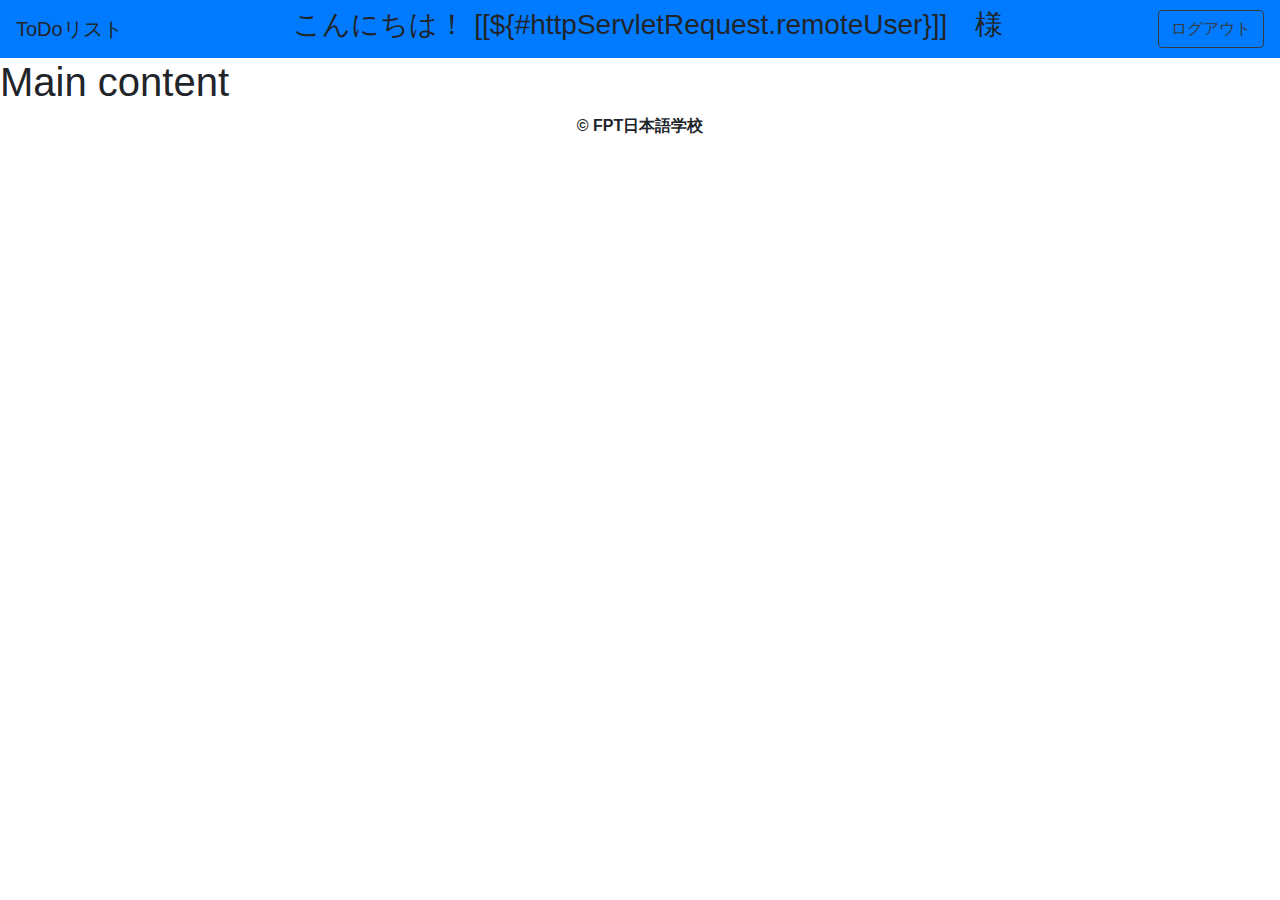
<file: src/main/resources/templates/layout.html>
<!DOCTYPE html>
<html xmlns:th="http://www.thymeleaf.org">
<head th:fragment="head">
<!-- Required meta tags -->
<meta charset="utf-8" />
<meta name="viewport"
	content="width=device-width, initial-scale=1, shrink-to-fit=no" />

<title>todolist</title>


<!-- Bootstrap CSS -->
<link
	href="https://maxcdn.bootstrapcdn.com/bootstrap/4.0.0/css/bootstrap.min.css"
	rel="stylesheet"
	/>
<!-- Font Awesome -->
<link
	href="https://stackpath.bootstrapcdn.com/font-awesome/4.7.0/css/font-awesome.min.css"
	rel="stylesheet"
	 />



<!-- Optional JavaScript -->
<!-- jQuery first, then Popper.js, then Bootstrap JS -->
<script src="https://code.jquery.com/jquery-3.2.1.slim.min.js"
	></script>
<script
	src="https://cdnjs.cloudflare.com/ajax/libs/popper.js/1.12.9/umd/popper.min.js"
	></script>
<script
	src="https://maxcdn.bootstrapcdn.com/bootstrap/4.0.0/js/bootstrap.min.js"
	></script>
</head>

<body>
	<nav th:fragment="header" class="navbar navbar-dark bg-primary">
		<a class="navbar-brand" th:href="@{/}">ToDoリスト</a>
		<h3 th:inline="text" >こんにちは！ [[${#httpServletRequest.remoteUser}]]　様</h3>
	<form th:action="@{/logout}" method="post">
    <input type="submit"class="btn btn-outline-dark" value="ログアウト" />
		</form>
	</nav>

	<h1>Main content</h1>

	<footer th:fragment="footer" class="container">
		<center>
			<strong>&copy; FPT日本語学校</strong>
		</center>
	</footer>

</body>
</html>
</file>
